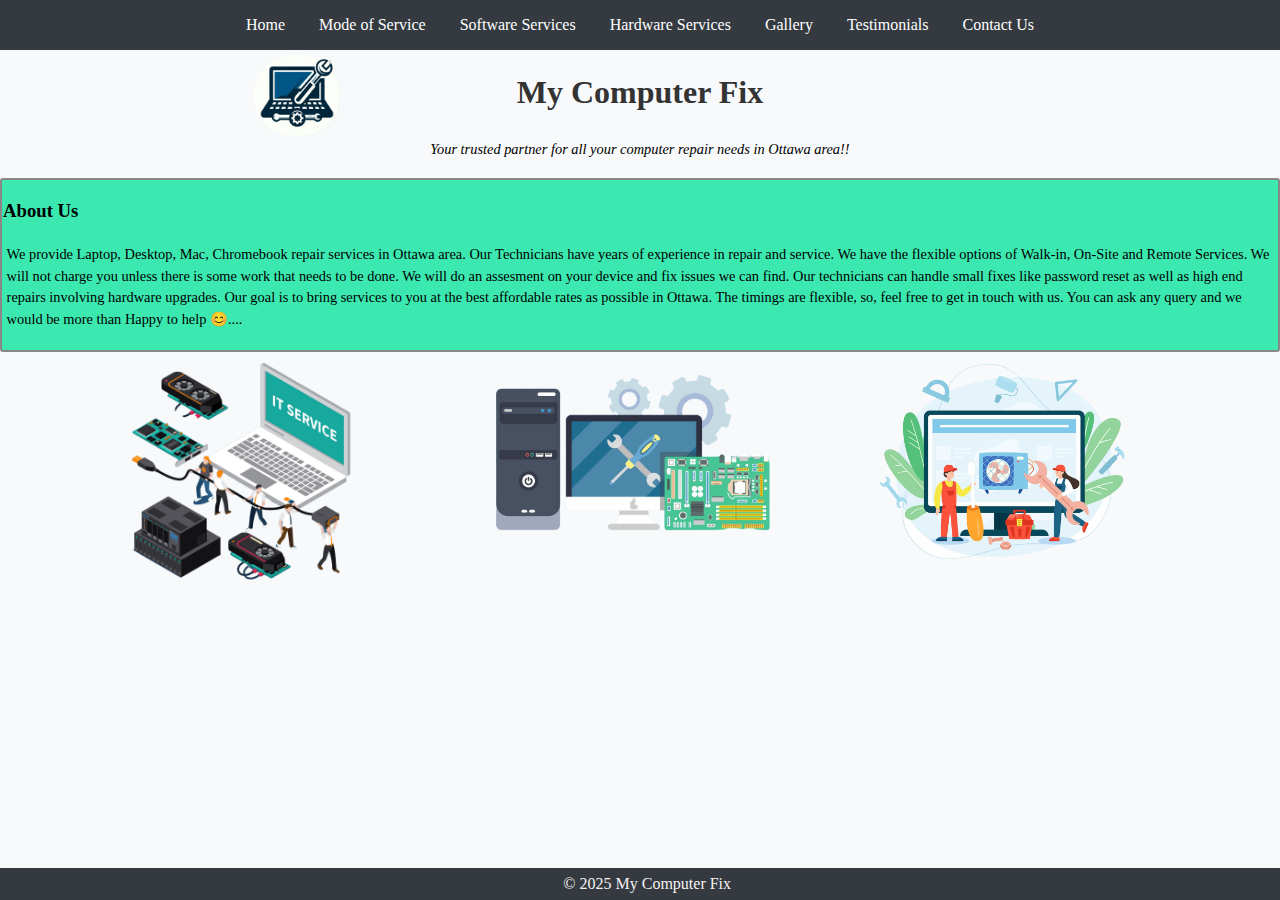
<file: index.html>
<!DOCTYPE html>
<html lang="en" class="home-page">
<head>
    <meta charset="UTF-8">
    <meta name="viewport" content="width=device-width, initial-scale=1.0">
    <title>My Computer Fix</title>
    <link rel="stylesheet" href="styles.css">
</head>
<body class="home-page">
    <nav>
        <a href="index.html">Home</a>
        <a href="mode_of_service.html">Mode of Service</a>
        <a href="software_services.html">Software Services</a>
        <a href="hardware_services.html">Hardware Services</a>
        <a href="gallery.html">Gallery</a>
        <a href="testimonials.html">Testimonials</a>
        <a href="contact_us.html">Contact Us</a>
    </nav>
    <header>
        <h1>
          My Computer Fix 
          <img src="MCF Logo new.png" width="97" height="97" alt="Logo" class="logo">
        </h1>
    </header>            
    <main>
      <p align="center"> <i> Your trusted partner for all your computer repair needs in Ottawa area!! </i> </p>
      <div class="container">
        <h3> About Us</h3>
        <p align="left">
          We provide Laptop, Desktop, Mac, Chromebook repair services in Ottawa area. 
          Our Technicians have years of experience in repair and service. 
          We have the flexible options of Walk-in, On-Site and Remote Services. 
          We will not charge you unless there is some work that needs to be done. 
          We will do an assesment on your device and fix issues we can find.
          Our technicians can handle small fixes like password reset as well as high end repairs involving hardware upgrades. 
          Our goal is to bring services to you at the best affordable rates as possible in Ottawa. 
          The timings are flexible, so, feel free to get in touch with us.
          You can ask any query and we would be more than Happy to help 😊.... 
       </p>
        </div>
	<!--<section class="hero">
               <p>   
                We provide Laptop, Desktop, Mac, Chromebook repair services in Ottawa area. 
                Our Technicians have years of experience in repair and service. 
                We have the flexible options of Walk-in, On-Site and Remote Services. 
                We will not charge you unless there is some work that needs to be done. 
                We will do an assesment on your device and fix issues we can find. 
                Our technicians can handle small fixes like password reset as well as high end repairs involving hardware upgrades. 
                Our goal is to bring services to you at the best affordable rates as possible in Ottawa. 
                The timings are flexible, so, feel free to get in touch with us.
                You can ask any query and we would be more than Happy to help 😊
          </p>
          </section>-->
  <div class="row" >
    <div class="column1">
      <img src="img16.png" alt="Service Image" style="width:18%" style="height:auto" style="font-size:0">
    </div>
    <div class="column2">
      <img src="img18.png" alt="Service Image" style="width:28%" style="height:auto" style="font-size:0">
    </div>
    <div class="column3">
      <img src="img21.png" alt="Service Image" style="width:20%" style="height:auto" style="font-size:0">
    </div>
  </div>
      	<footer>
            &copy; 2025 My Computer Fix
        </footer>
    </main>
</body>
</html>
</file>
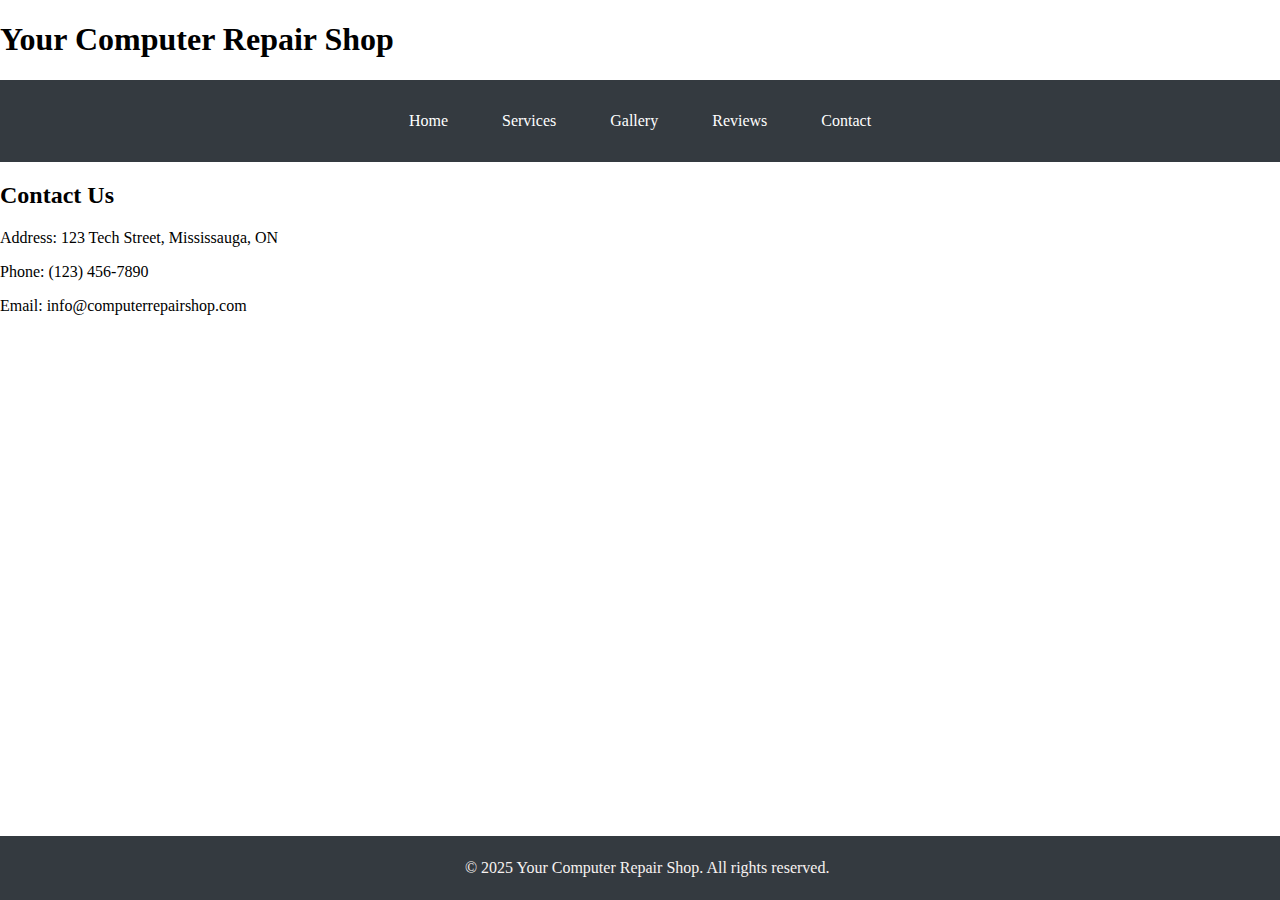
<file: contact.html>
<!DOCTYPE html>
<html lang="en">
<head>
    <meta charset="UTF-8">
    <meta name="viewport" content="width=device-width, initial-scale=1.0">
    <title>Contact - Your Computer Repair Shop</title>
    <link rel="stylesheet" href="styles.css">
</head>
<body>
    <header>
        <h1>Your Computer Repair Shop</h1>
        <nav>
            <ul>
                <li><a href="index.html">Home</a></li>
                <li><a href="services.html">Services</a></li>
                <li><a href="gallery.html">Gallery</a></li>
                <li><a href="reviews.html">Reviews</a></li>
                <li><a href="contact.html">Contact</a></li>
            </ul>
        </nav>
    </header>
    <main>
        <section id="contact">
            <h2>Contact Us</h2>
            <p>Address: 123 Tech Street, Mississauga, ON</p>
            <p>Phone: (123) 456-7890</p>
            <p>Email: info@computerrepairshop.com</p>
        </section>
    </main>
    <footer>
        <p>&copy; 2025 Your Computer Repair Shop. All rights reserved.</p>
    </footer>
</body>
</html>
</file>
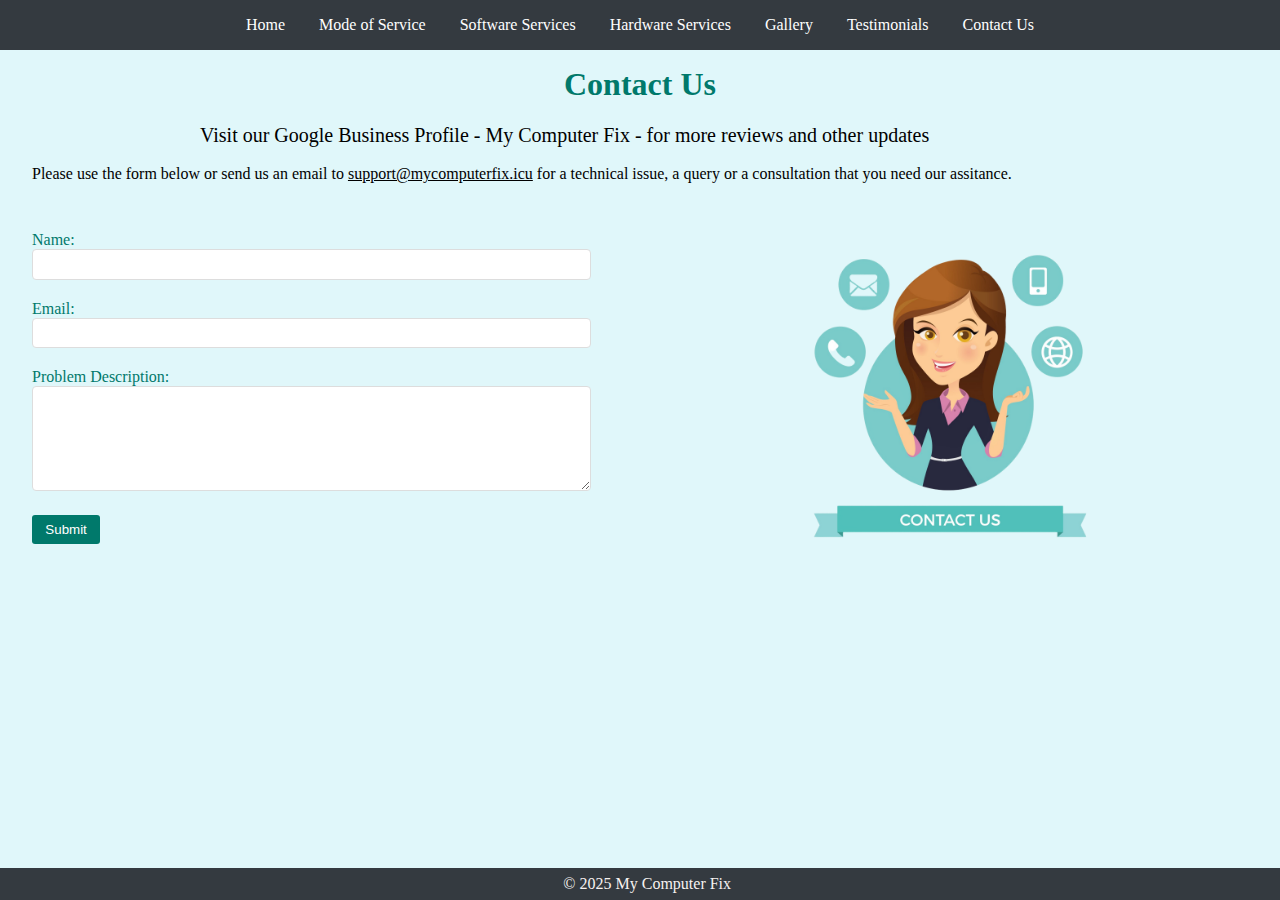
<file: contact_us.html>
<!DOCTYPE html>
<html lang="en" class="contact-page">
<head>
    <meta charset="UTF-8">
    <meta name="viewport" content="width=device-width, initial-scale=1.0">
    <title>Contact Us - My Computer Fix</title>
    <link rel="stylesheet" href="styles.css">
</head>
<body class="contact-page">
    <nav>
        <a href="index.html">Home</a>
        <a href="mode_of_service.html">Mode of Service</a>
        <a href="software_services.html">Software Services</a>
        <a href="hardware_services.html">Hardware Services</a>
        <a href="gallery.html">Gallery</a>
        <a href="testimonials.html">Testimonials</a>
        <a href="contact_us.html">Contact Us</a>
    </nav>
    <header>
        <h1>Contact Us</h1>
    </header>
    <main>
        <p1> 
            Visit our Google Business Profile - My Computer Fix - for more reviews and other updates
        </p1>
        <br>
        <br>
<p2>
    Please use the form below or send us an email to <u>support@mycomputerfix.icu</u> for a technical issue, 
    a query or a consultation that you need our assitance.
</p2>
        <div class="contact-content">
            <form action="mailto:support@mycomputerfix.icu" method="post" enctype="text/plain">
                <div class="form-group">
                    <label for="name">Name:</label>
                    <input type="text" id="name" name="name" required>
                </div>
                <div class="form-group">
                    <label for="email">Email:</label>
                    <input type="email" id="email" name="email" required>
                </div>
                <div class="form-group">
                    <label for="description">Problem Description:</label>
                    <textarea id="description" name="description" rows="6" required></textarea>
                </div>
                <button type="submit">Submit</button>
            </form>
            <div class="contact-image">
                <img src="img15.png" alt="Contact Image" width="75%" height="75%">
            </div>
        </div>
<footer>
            &copy; 2025 My Computer Fix
        </footer>
    </main>
</body>
</html>
</file>
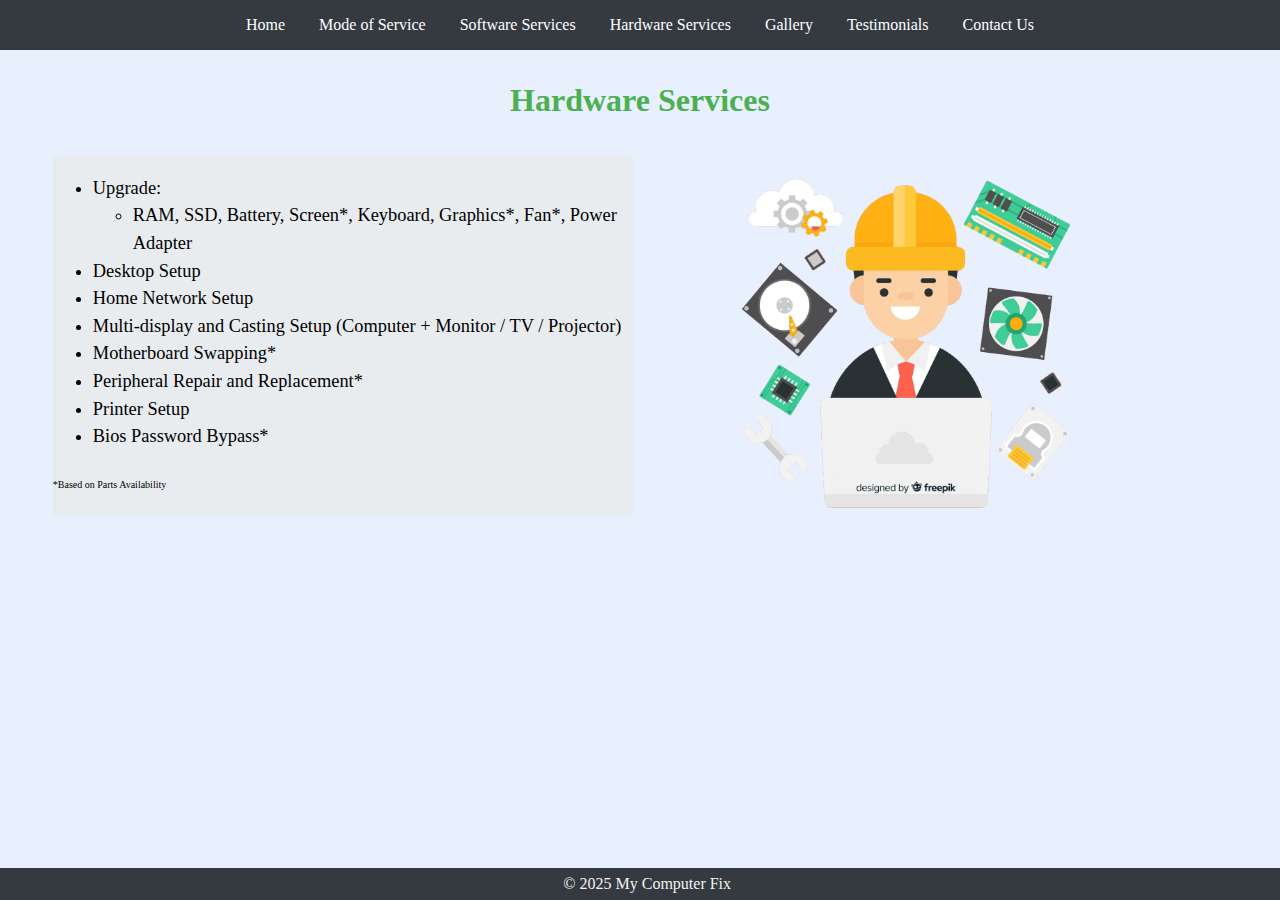
<file: hardware_services.html>
<!DOCTYPE html>
<html lang="en" class="hardware-page">
<head>
    <meta charset="UTF-8">
    <meta name="viewport" content="width=device-width, initial-scale=1.0">
    <title>Hardware Services - My Computer Fix</title>
    <link rel="stylesheet" href="styles.css">
</head>
<body class="hardware-page">
    <nav>
        <a href="index.html">Home</a>
        <a href="mode_of_service.html">Mode of Service</a>
        <a href="software_services.html">Software Services</a>
        <a href="hardware_services.html">Hardware Services</a>
        <a href="gallery.html">Gallery</a>
        <a href="testimonials.html">Testimonials</a>
        <a href="contact_us.html">Contact Us</a>
    </nav>
    <header>
        <h1>Hardware Services</h1>
    </header>
    <main>
        <div class="content">
            <div class="text-box">
                <ul>
                    <li>Upgrade:</li>
                    <ul>
                        <li>RAM, SSD, Battery, Screen*, Keyboard, Graphics*, Fan*, Power Adapter</li>
                    </ul>
                    <li>Desktop Setup</li>
                    <li>Home Network Setup</li>
                    <li>Multi-display and Casting Setup (Computer + Monitor / TV / Projector)</li>
                    <li>Motherboard Swapping*</li>
                    <li>Peripheral Repair and Replacement*</li>
                    <li>Printer Setup</li>
                    <li>Bios Password Bypass*</li>
                 </ul>
                 <p> 
                    <font size="0.5">    *Based on Parts Availability </font>
                </p>
                </div>
                       <div class="image-box">
                <img src="img6.png" alt="Hardware Service">
            </div>
        </div>
	<footer>
            &copy; 2025 My Computer Fix
        </footer>
    </main>
</body>
</html>
</file>
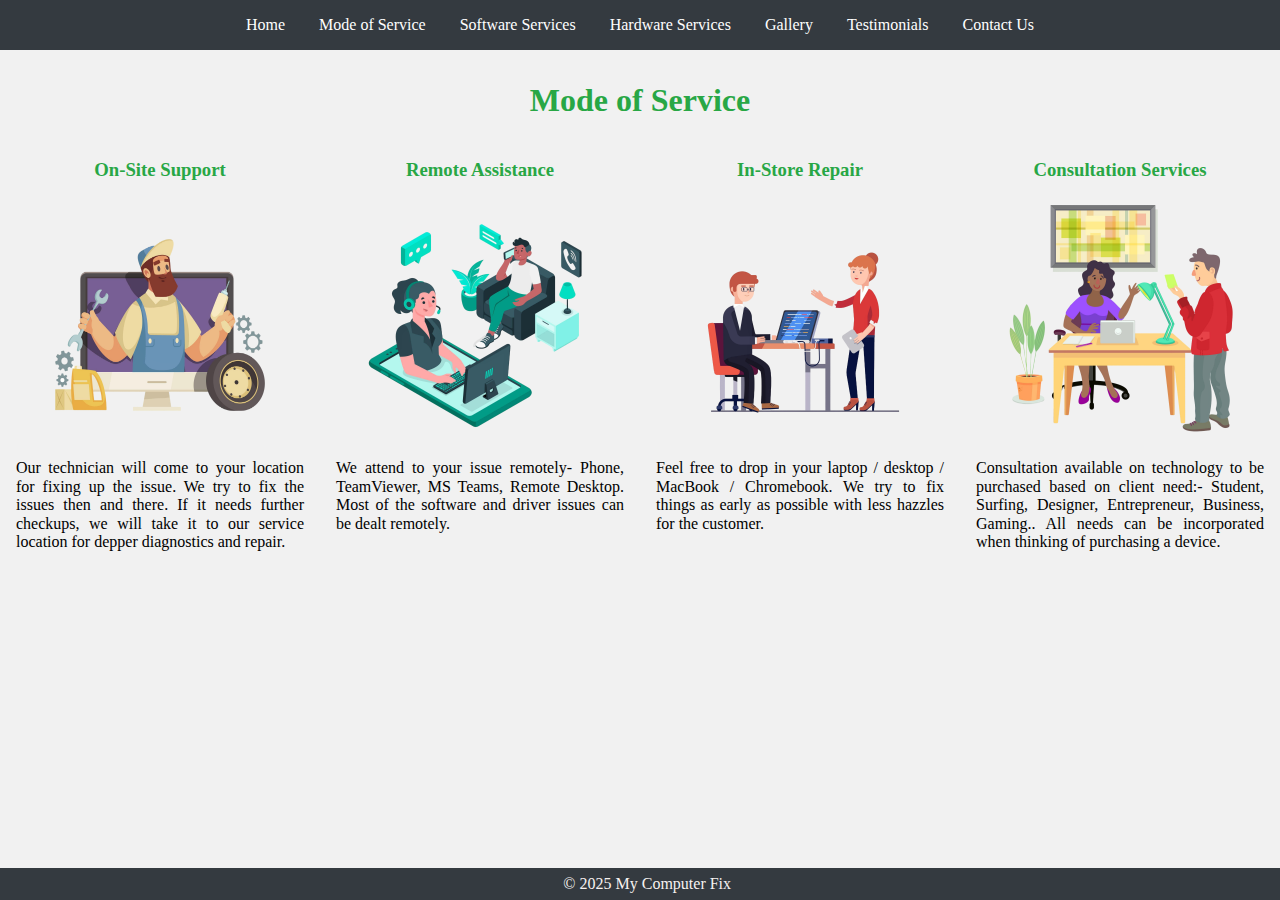
<file: mode_of_service.html>
<!DOCTYPE html>
<html lang="en" class="service-page">
<head>
    <meta charset="UTF-8">
    <meta name="viewport" content="width=device-width, initial-scale=1.0">
    <title>Mode of Service - My Computer Fix</title>
    <link rel="stylesheet" href="styles.css">
</head>

<body class="service-page">
       <nav>
        <a href="index.html">Home</a>
        <a href="mode_of_service.html">Mode of Service</a>
        <a href="software_services.html">Software Services</a>
        <a href="hardware_services.html">Hardware Services</a>
        <a href="gallery.html">Gallery</a>
        <a href="testimonials.html">Testimonials</a>
        <a href="contact_us.html">Contact Us</a>
    </nav>
    <header>
        <h1>Mode of Service</h1>
    </header>
    <main>
        <div class="service-content">

            <div class="service-section">
                <h3>On-Site Support</h3>
                <img src="img20.png" alt="On-Site Support" width= "300" height="250">
               		 <div class="service-text-box">
                    Our technician will come to your location for fixing up the issue.
                    We try to fix the issues then and there. 
                    If it needs further checkups, we will take it to our service location for depper diagnostics and repair.
                </div>
            </div>
            <div class="service-section">
                <h3>Remote Assistance</h3>
                <img src="img3.png" alt="Remote Assistance">
                <div class="service-text-box">
                    We attend to your issue remotely- Phone, TeamViewer, MS Teams, Remote Desktop.
                    Most of the software and driver issues can be dealt remotely.
                </div>
            </div>
              <div class="service-section">
                <h3>In-Store Repair</h3>
                <img src="img1.png" alt="In-Store Repair">
                <div class="service-text-box">
                    Feel free to drop in your laptop / desktop / MacBook / Chromebook. 
                    We try to fix things as early as possible with less hazzles for the customer.
                </div>
            </div>
            <div class="service-section">
                <h3>Consultation Services</h3>
                <img src="img14.png" alt="Consultation Service">
                <div class="service-text-box">
                    Consultation available on technology to be purchased based on client need:- 
                    Student, Surfing, Designer, Entrepreneur, Business, Gaming..
                    All needs can be incorporated when thinking of purchasing a device.
                </div>
            </div>
        </div>
	<footer>
            &copy; 2025 My Computer Fix
        </footer>
    </main>
</body>
</html>
</file>
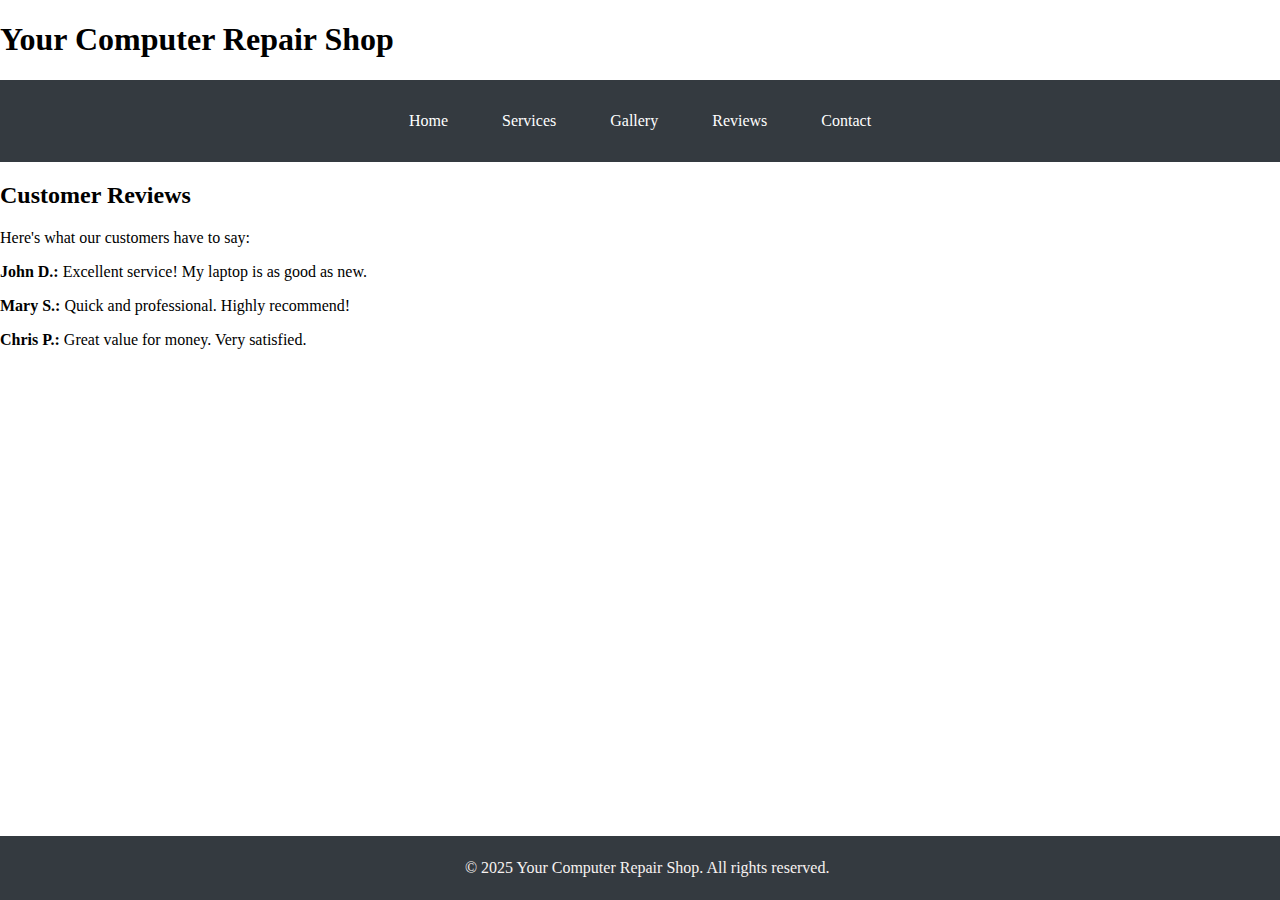
<file: reviews.html>
<!DOCTYPE html>
<html lang="en">
<head>
    <meta charset="UTF-8">
    <meta name="viewport" content="width=device-width, initial-scale=1.0">
    <title>Reviews - Your Computer Repair Shop</title>
    <link rel="stylesheet" href="styles.css">
</head>
<body>
    <header>
        <h1>Your Computer Repair Shop</h1>
        <nav>
            <ul>
                <li><a href="index.html">Home</a></li>
                <li><a href="services.html">Services</a></li>
                <li><a href="gallery.html">Gallery</a></li>
                <li><a href="reviews.html">Reviews</a></li>
                <li><a href="contact.html">Contact</a></li>
            </ul>
        </nav>
    </header>
    <main>
        <section id="reviews">
            <h2>Customer Reviews</h2>
            <p>Here's what our customers have to say:</p>
            <div class="review">
                <p><strong>John D.:</strong> Excellent service! My laptop is as good as new.</p>
            </div>
            <div class="review">
                <p><strong>Mary S.:</strong> Quick and professional. Highly recommend!</p>
            </div>
            <div class="review">
                <p><strong>Chris P.:</strong> Great value for money. Very satisfied.</p>
            </div>
        </section>
    </main>
    <footer>
        <p>&copy; 2025 Your Computer Repair Shop. All rights reserved.</p>
    </footer>
</body>
</html>
</file>
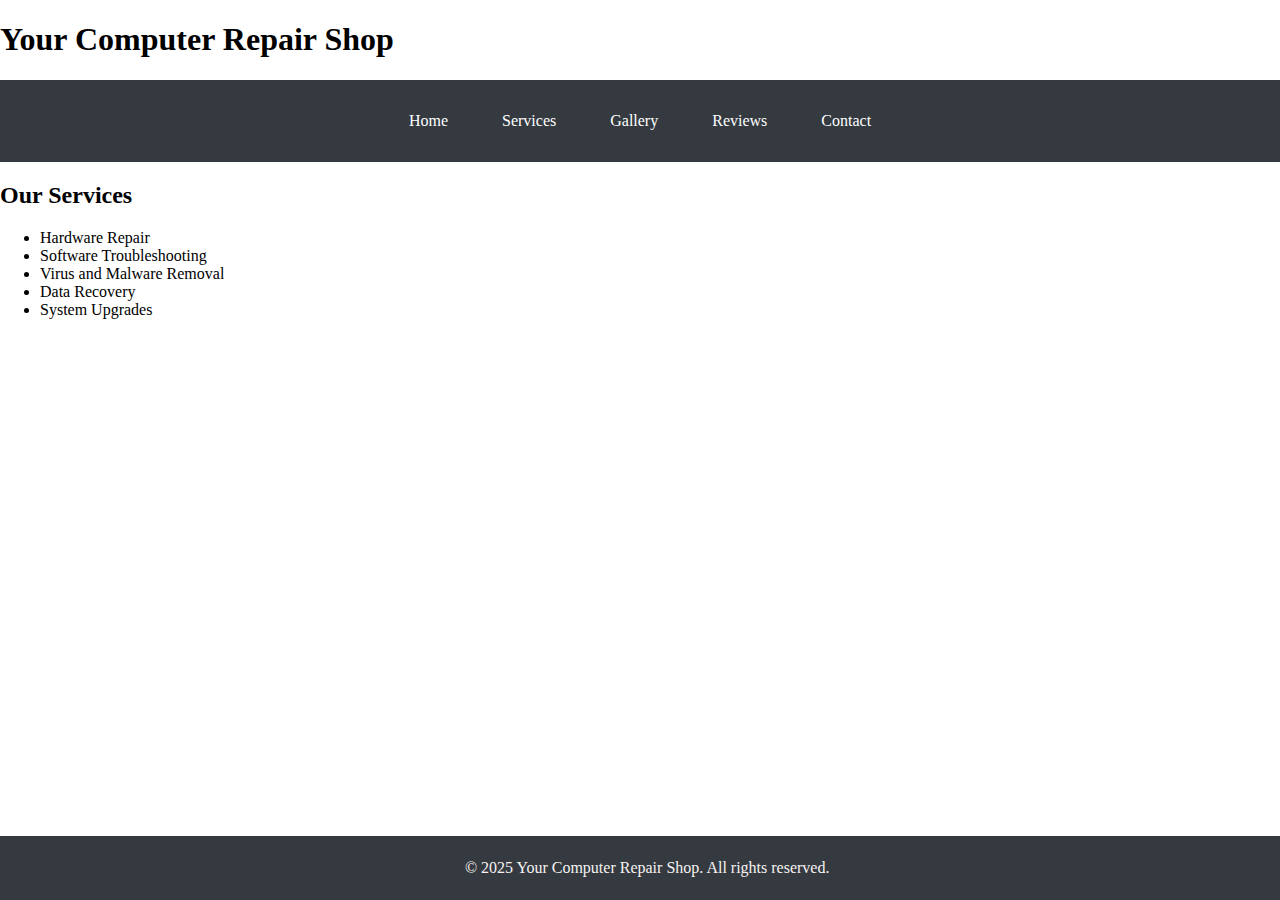
<file: services.html>
<!DOCTYPE html>
<html lang="en">
<head>
    <meta charset="UTF-8">
    <meta name="viewport" content="width=device-width, initial-scale=1.0">
    <title>Services - Your Computer Repair Shop</title>
    <link rel="stylesheet" href="styles.css">
</head>
<body>
    <header>
        <h1>Your Computer Repair Shop</h1>
        <nav>
            <ul>
                <li><a href="index.html">Home</a></li>
                <li><a href="services.html">Services</a></li>
                <li><a href="gallery.html">Gallery</a></li>
                <li><a href="reviews.html">Reviews</a></li>
                <li><a href="contact.html">Contact</a></li>
            </ul>
        </nav>
    </header>
    <main>
        <section id="services">
            <h2>Our Services</h2>
            <ul>
                <li>Hardware Repair</li>
                <li>Software Troubleshooting</li>
                <li>Virus and Malware Removal</li>
                <li>Data Recovery</li>
                <li>System Upgrades</li>
            </ul>
        </section>
    </main>
    <footer>
        <p>&copy; 2025 Your Computer Repair Shop. All rights reserved.</p>
    </footer>
</body>
</html>
</file>
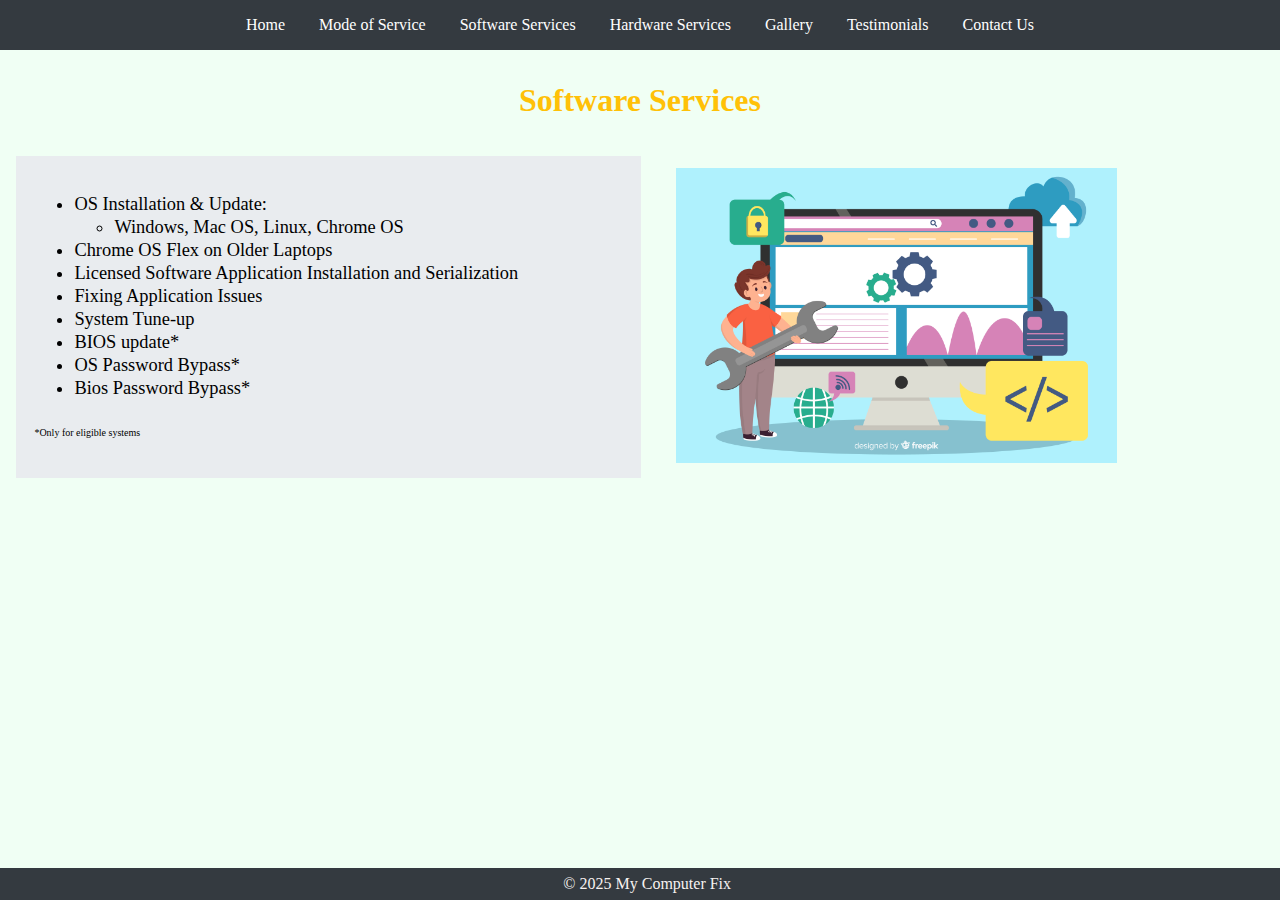
<file: software_services.html>
<!DOCTYPE html>
<html lang="en" class="software-page">
<head>
    <meta charset="UTF-8">
    <meta name="viewport" content="width=device-width, initial-scale=1.0">
    <title>Software Services - My Computer Fix</title>
    <link rel="stylesheet" href="styles.css">
</head>
<body class="software-page">
    <nav>
        <a href="index.html">Home</a>
        <a href="mode_of_service.html">Mode of Service</a>
        <a href="software_services.html">Software Services</a>
        <a href="hardware_services.html">Hardware Services</a>
        <a href="gallery.html">Gallery</a>
        <a href="testimonials.html">Testimonials</a>
        <a href="contact_us.html">Contact Us</a>
    </nav>
    <header>
        <h1>Software Services</h1>
    </header>
    <main>
        <div class="content">
            <div class="text-box">
                <ul>
                    <li>OS Installation & Update:</li>
                    <ul>
                        <li>Windows, Mac OS, Linux, Chrome OS</li>
                    </ul>
                    <li>Chrome OS Flex on Older Laptops</li>
                    <li>Licensed Software Application Installation and Serialization</li>
                    <li>Fixing Application Issues</li>
                    <li>System Tune-up</li>
                    <li>BIOS update*</li>
                    <li>OS Password Bypass*</li>
                    <li>Bios Password Bypass*</li>
                 </ul>
                 <p> 
                    <font size="0.5">  *Only for eligible systems </font>
                </p>
                </div>
            <div class="image-box">
                <img src="img13.jpg" alt="Software Service">
            </div>
        </div>
	<footer>
            &copy; 2025 My Computer Fix
        </footer>
    </main>
</body>
</html>
</file>
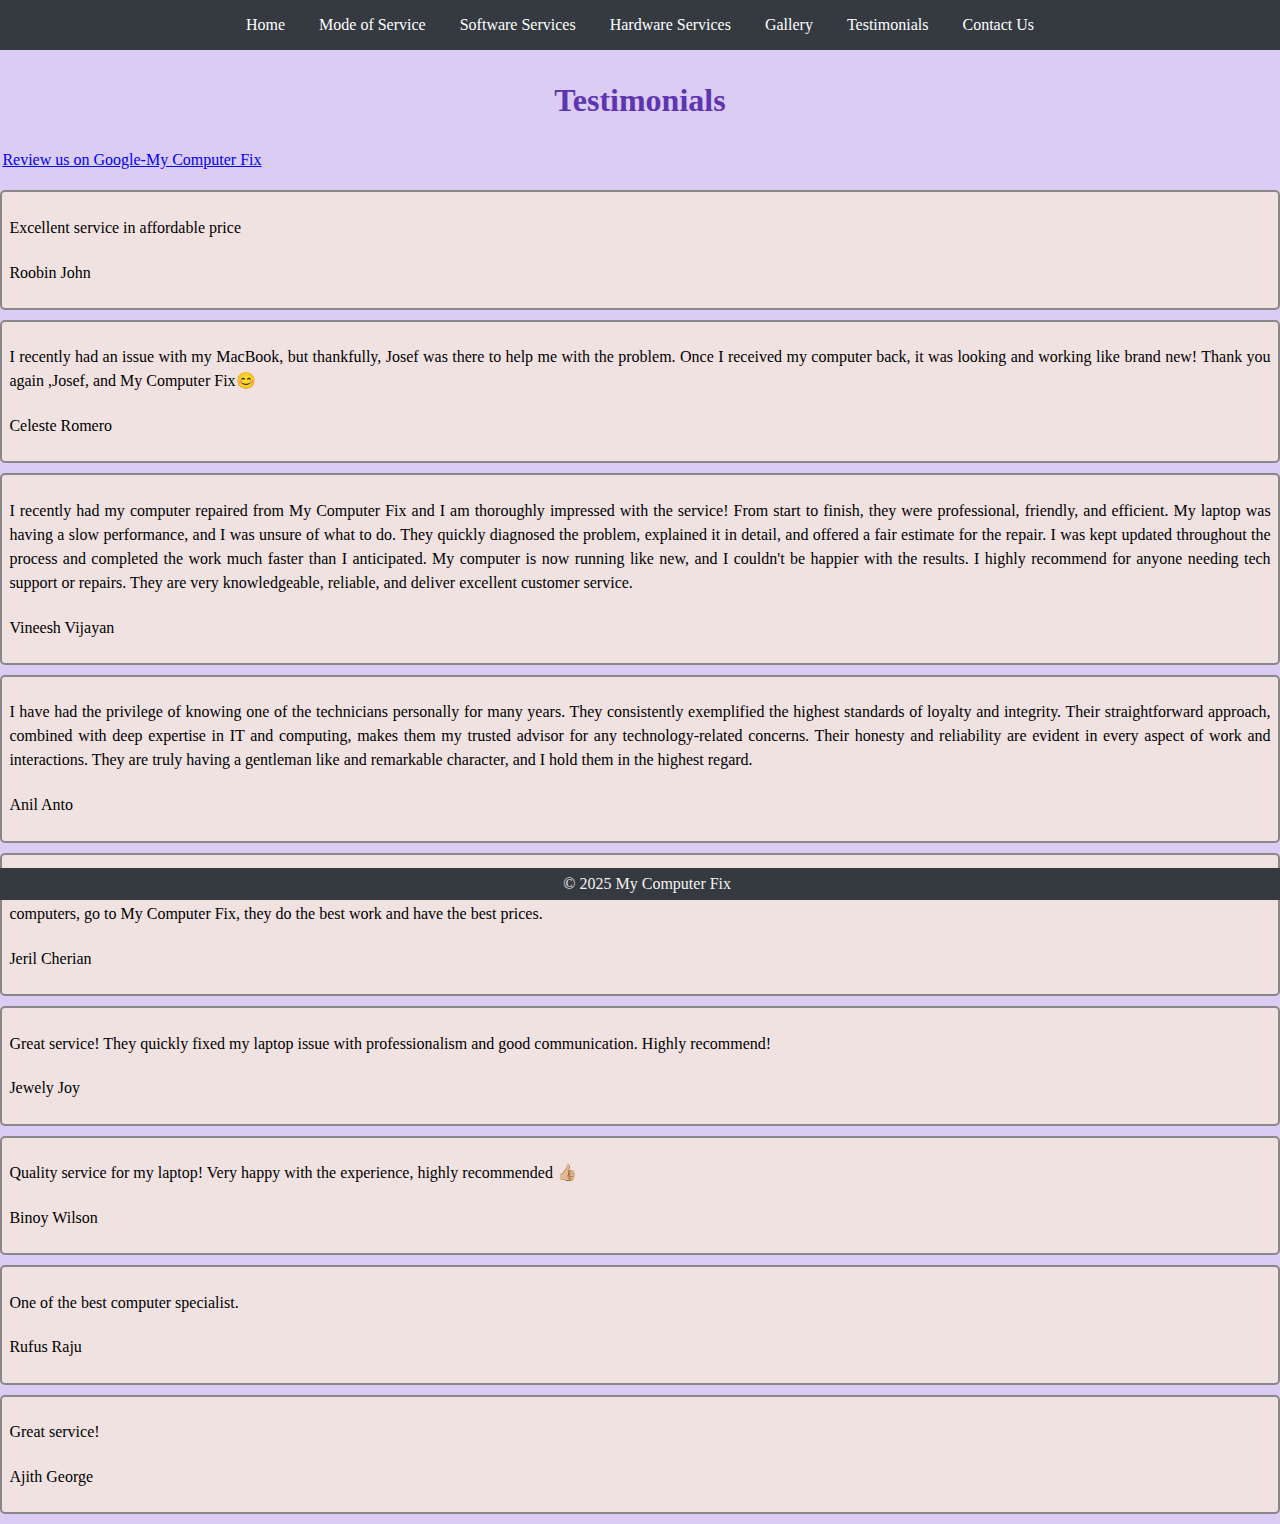
<file: testimonials.html>
<!DOCTYPE html>
<html lang="en" class="testimonials-page">
<head>
    <meta charset="UTF-8">
    <meta name="viewport" content="width=device-width, initial-scale=1.0">
    <title>Testimonials - My Computer Fix</title>
    <link rel="stylesheet" href="styles.css">
</head>
<body class="testimonials-page">
    <nav>
        <a href="index.html">Home</a>
        <a href="mode_of_service.html">Mode of Service</a>
        <a href="software_services.html">Software Services</a>
        <a href="hardware_services.html">Hardware Services</a>
        <a href="gallery.html">Gallery</a>
        <a href="testimonials.html">Testimonials</a>
        <a href="contact_us.html">Contact Us</a>
    </nav>
    <header>
        <h2>Testimonials</h2>
    </header>
    <main>
        <p align="left"> 
            <a href="https://g.page/r/CTX0nlkzFSLIEAI/review"> Review us on Google-My Computer Fix</a>
        </p>

        <div class="container">
            <p>Excellent service in affordable price
            </p>
            <p>Roobin John</p>
        </div>

        <div class="container">
            <p>I recently had an issue with my MacBook, but thankfully, 
                Josef was there to help me with the problem. 
                Once I received my computer back, it was looking and working like brand new! 
                Thank you again ,Josef, and My Computer Fix😊
            </p>
            <p>Celeste Romero</p>
        </div>

        <div class="container">
            <p>I recently had my computer repaired from My Computer Fix and I am thoroughly impressed with the service! 
                From start to finish, they were professional, friendly, and efficient. 
                My laptop was having a slow performance, and I was unsure of what to do.
                They quickly diagnosed the problem, explained it in detail, and offered a fair estimate for the repair.
                I was kept updated throughout the process and completed the work much faster than I anticipated. 
                My computer is now running like new, and I couldn't be happier with the results.                
                I highly recommend for anyone needing tech support or repairs. They are very knowledgeable, reliable, 
                and deliver excellent customer service.
            </p>
            <p>Vineesh Vijayan</p>
        </div>
        <div class="container">
            <p>I have had the privilege of knowing one of the technicians personally for many years.
               They consistently exemplified the highest standards of loyalty and integrity. 
               Their straightforward approach, combined with deep expertise in IT and computing, 
               makes them my trusted advisor for any technology-related concerns. 
               Their honesty and reliability are evident in every aspect of work and interactions. 
               They are truly having a gentleman like and remarkable character, and I hold them in the highest regard.
            </p>
            <p>Anil Anto</p>
        </div>
        <div class="container">
            <p>Great Service and experience. 
               They have fixed 3 of my computers in my family-fixed a gaming laptop, cleaned up and updated an old laptop and upgraded a newer laptop. 
               Anything about computers, go to My Computer Fix, they do the best work and have the best prices.
            </p>
            <p>Jeril Cherian</p>
        </div>
        <div class="container">
            <p>Great service! They quickly fixed my laptop issue with professionalism and good communication. 
                Highly recommend!</p>
            <p>Jewely Joy</p>
        </div>
        <div class="container">
            <p>Quality service for my laptop!
               Very happy with the experience, highly recommended 👍🏼 </p>
            <p>Binoy Wilson </p>
        </div>
        <div class="container">
            <p>One of the best computer specialist. </p>
            <p>Rufus Raju</p>
        </div>
        <div class="container">
            <p>Great service!</p>
            <p>Ajith George</p>
        </div>
<!--
        <div class="container">
            <p> </p>
            <p>John Doe saved us from a web disaster</p>
        </div>


        <div class="container">
            <p> </p>
            <p>John Doe saved us from a web disaster</p>
        </div>
        <div class="container">
            <p> </p>
            <p>John Doe saved us from a web disaster</p>
        </div>
        <div class="container">
            <p> </p>
            <p>John Doe saved us from a web disaster</p>
        </div>
        <div class="container">
            <p> </p>
            <p>John Doe saved us from a web disaster</p>
        </div>
        <div class="container">
            <p> </p>
            <p>John Doe saved us from a web disaster</p>
        </div>
    -->
<!--
        <div class="testimonials-content">
            <div class="testimonial">
                <textarea placeholder="Customer review"></textarea>
                <input type="text" placeholder="Customer name">
            </div>
            <div class="testimonial">
                <textarea placeholder="Customer review"></textarea>
                <input type="text" placeholder="Customer name">
            </div>
            <div class="testimonial">
                <textarea placeholder="Customer review"></textarea>
                <input type="text" placeholder="Customer name">
            </div>
            <div class="testimonial">
                <textarea placeholder="Customer review"></textarea>
                <input type="text" placeholder="Customer name">
            </div>
            <div class="testimonial">
                <textarea placeholder="Customer review"></textarea>
                <input type="text" placeholder="Customer name">
            </div>
            <div class="testimonial">
                <textarea placeholder="Customer review"></textarea>
                <input type="text" placeholder="Customer name">
            </div>
        -->           
        </div>
	<footer>
            &copy; 2025 My Computer Fix
        </footer>
    </main>
</body>
</html>
</file>
<file: styles.css>
body {
    font-family: Georgia, serif;
    margin: 0;
    padding: 0;
}
/* Navigation Bar */
nav {
    background-color: #343a40;
    padding: 1em;
    text-align: center;
}

nav a {
    color: #fff;
    text-decoration: none;
    margin: 0 15px;
}

nav a:hover {
    text-decoration: underline;
}

nav ul {
    list-style: none;
    padding: 0;
}

nav ul li {
    display: inline;
    margin: 0 10px;
}

nav ul li a {
    color: white;
    text-decoration: none;
}

footer {
    position: fixed;
    left: 0;
    text-align: center;
    padding: 0.45em;
    background-color: #343a40;
    color: #f7f2f1;
    bottom: 0;
    width: 100%;
}

/* Home Page Styles */


body.home-page {
    background-color: #f8f9fa;
}

.home-page header h1 {
    text-align: center;
    font-size: 2em;
    margin: 0.75em 0;
    color: #333;
    position: relative;
}

.home-page header .logo {
    position: absolute;
    left: 250px; /* Adjust the left position to move the logo closer */
    top: 50%;
    transform: translateY(-50%);
}
.home-page .container {
    border: 2px solid #898787;
    background-color: #3be9b0;
    border-radius: 3px;
    padding: 1px;
    margin: 3px 0;
}
.home-page header h3 {
    text-align: left;
    font-size: 1.25em;
    margin: 0.5em 0;
    color: #333;
    position: relative;
}
.home-page p{
    font-size: 0.90em;
    line-height: 1.5;
    padding: 0.25em;
}
/*
.hero {
    text-align: justify;
    background-color: #3be9b0;
   /* color: white;*/
    /*padding: 5px 5px;
    color: #460654;
    font-size: 1.15;
    line-height: 1.5;
    margin-top: 1em;*/ /* Text under heading */
         
/*}*/
/*
.home-page .content {
    display: flex;
    justify-content: space-between;
    align-items: center;
    padding: 0;
}*/

.home-page .column1 img{
    float: left;
    width: 150px;
    height: auto;
    padding: 1px;
    margin-top: 2px;
    margin-left: 125px;
}
.home-page .column2 img{
    float: left;
    width: 300px;
    height: auto;
    padding: 1px;
    margin-top: 5px;
    margin-left: 95px;
}
.home-page .column3 img{
    float: left;
    width: 250px;
    height: auto;
    font-size: 0;
    padding: 1px;
    margin-top: 5px;
    margin-left: 60px;
}

/* Mode of Service Page Styles */


body.service-page {
    background-color: #f1f1f1;
}

.service-page header h1 {
    text-align: center;
    font-size: 2em;
    margin-top: 1em;
    color: #28a745;
}

.service-page .service-content {
    display: flex;
    margin-top: 0.75em;
    justify-content: space-around;
    padding: 0em;
}

.service-page .service-section {
    text-align: center;
    flex: 2;
    margin: 0 1em;
}

.service-page .service-section h3 {
    color: #28a745;
    margin-top: 1em;
}

.service-page .service-section img {
    width: 250px;
    height: 250px;
    margin-bottom: 0.1em;
}

.service-page .service-text-box {
    background-color: #f1f1f1;
    padding: 0em;
    margin-top: 0.25em;
    line-height: 1.15;
    text-align: justify;
}

/* Software Services Page Styles */

body.software-page {
    background-color: #f0fff4;
}

.software-page header h1 {
    text-align: center;
    font-size: 2em;
    color: #ffc107;
    margin-top: 1em;
}

.software-page .content {
    display: flex;
    justify-content: space-between;
    align-items: center;
    padding: 1em;
}

.software-page .text-box {
    flex: 1;
    font-size: 1.15em;
    line-height: 1.25;
    padding: 1em;
    background-color: #e9ecef;
    margin-right: 1em;
}

.software-page .image-box {
    flex: 1;
    padding: 0em;
   /* background-color: #e9ecef;*/
    margin-left: 1em;
 
}

.software-page .image-box img {
    height: auto;
    max-width: 75%;
    
}

/* Hardware Services Page Styles */

body.hardware-page {
    background-color: #e8f0fe;
}

.hardware-page header h1 {
    text-align: center;
    font-size: 2em;
    color: #4caf50;
    margin-top: 1em;
}

.hardware-page .content {
    display: flex;
    justify-content: space-between;
    align-items: center;
    padding: 1em;
}

.hardware-page .text-box {
    flex: 1;
    font-size: 1.15em;
    line-height: 1.5;
    padding: 0em;
    background-color: #e9ecef;
    margin-right: 1em;
    margin-left: 2em;
}

.hardware-page .image-box {
    flex: 1;
    padding: 0em;
   /* background-color: #e9ecef;*/
    margin-left: 2em;
}

.hardware-page .image-box img {
    max-width: 60%;
    height: auto;
    margin-left: 3em;
}

/* Gallery Page Styles */


body.gallery-page {
    background-color: #fff3e0;
}

.gallery-page header h1 {
    text-align: center;
    font-size: 2em;
    color: #d84315;
    margin-top: 1em;
}

.gallery-page .gallery-content {
        .row         {
        display: flex;
        flex-wrap: wrap;
        padding: 0 4px;
        }
      
      /* Create two equal columns that sits next to each other */
        .column         {
        flex: 50%;
        padding: 0 4px;
        }
      
      .column img        {
        margin-top: 8px;
        vertical-align: middle;
       }
}

/* The grid: Four equal columns that floats next to each other */
.column {
    float: left;
    width: 25%;
    padding: 10px;
  }
  
  /* Style the images inside the grid */
  .column img {
    max-width: 100%;
    height: auto;
    
  }
  
/* Testimonials Page Styles */


body.testimonials-page {
    background-color: #dbccf3;
}

.testimonials-page header h2 {
    text-align: center;
    font-size: 2em;
    color: #5e35b1;
    margin-top: 1em;
}

.testimonials-page .testimonials-content {
    display: grid;
    grid-template-columns: repeat(auto-fit, minmax(300px, 1fr));
    gap: 10px;
    padding: 2em;
}

.testimonials-page .container {
    border: 2px solid #898787;
    background-color: #f1e2e2;
    border-radius: 5px;
    padding: 5px;
    margin: 10px 0;
  }

.testimonials-page p{
    font-size: 1em;
    line-height: 1.5;
    padding: 0.15em;
    text-align: justify;
}
/*
.testimonials-page .testimonial {
    background-color: #f8f9fa;
    padding: 1em;
    border: 1px solid #ddd;
    display: flex;
    flex-direction: column;
}

.testimonials-page .testimonial textarea {
    resize: vertical;
    padding: 0.5em;
    border: 1px solid #ddd;
    border-radius: 4px;
    margin-bottom: 0.5em;
    flex-grow: 1;
}

.testimonials-page .testimonial input {
    padding: 0.5em;
    border: 1px solid #ddd;
    border-radius: 4px;
}
*/
/* Contact Us Page Styles */

body.contact-page {
    background-color: #e0f7fa;
}

.contact-page header h1 {
    text-align: center;
    font-size: 2em;
    color: #00796b;
    margin-top: 0.5em;
}

.contact-page .contact-content {
    display: flex;
    /*justify-content: space-between;*/
    /*padding: 1em;*/
    
}
.contact-page p1 {
    text-align: center;
    font-size: 1.25em;
    margin-bottom: 0.5em;
    margin-left: 10em;
}
.contact-page p2 {
    text-align: center;
    font-size: 1em;
    padding: 2em;
}
.contact-page form {
    flex: 1;
    display: flex;
    flex-direction: column;
    align-items: flex-start;
    padding-right: 10em;
    margin-top: 3em;
    margin-left: 2em;
}

.contact-page .form-group {
    margin-bottom: 1.25em;
    width: 100%;
}

.contact-page label {
    margin-bottom: 0.5em;
    color: #00796b;
}

.contact-page input, .contact-page textarea {
    width: 100%;
    padding: 0.5em;
    border: 1px solid #ddd;
    border-radius: 4px;
}

.contact-page button {
    padding: 0.5em 1em;
    border: none;
    border-radius: 3px;
    background-color: #00796b;
    color: white;
    cursor: pointer;
}

.contact-page button:hover {
    background-color: #004d40;
}

.contact-page .contact-image {
    flex: 1;
    justify-content: space-between;
    padding: 0;
}
.contact-page .contact-image img {
   display: flex;
   max-width: 100%;
height: auto;
   position: top -5px; /* Moves the image 2px closer to the top of the page */
}
</file>
